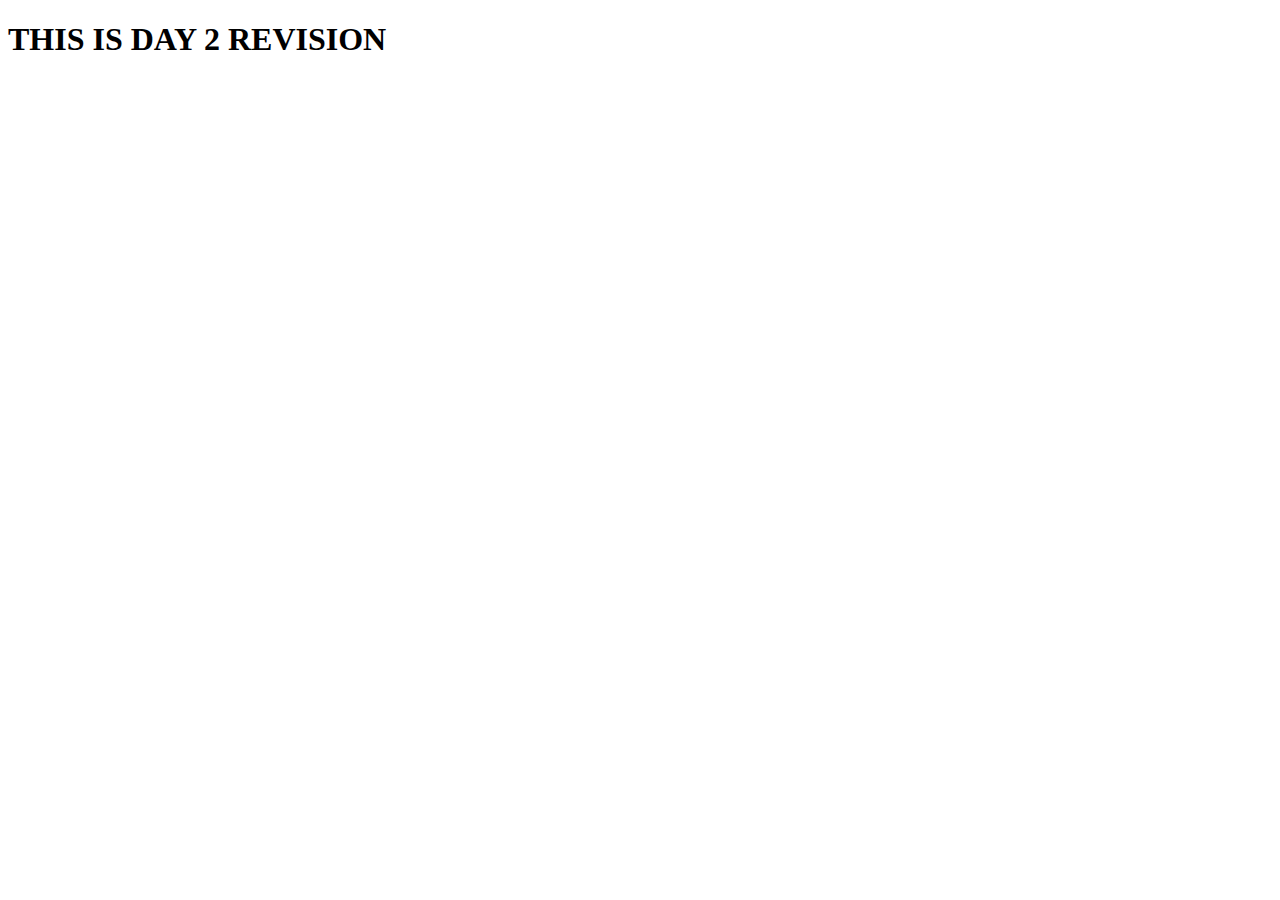
<file: #DAY 2/index.html>
<!DOCTYPE html>
<html lang="en">
<head>
    <meta charset="UTF-8">
    <meta name="viewport" content="width=device-width, initial-scale=1.0">
    <title>Document</title>
   
</head>
<body>
    <h1>THIS IS DAY 2 REVISION</h1>
    <script src="First.js"></script> 
    <script src="second.js"></script> 
    <script src="third.js"></script> 
</body>
</html>
</file>
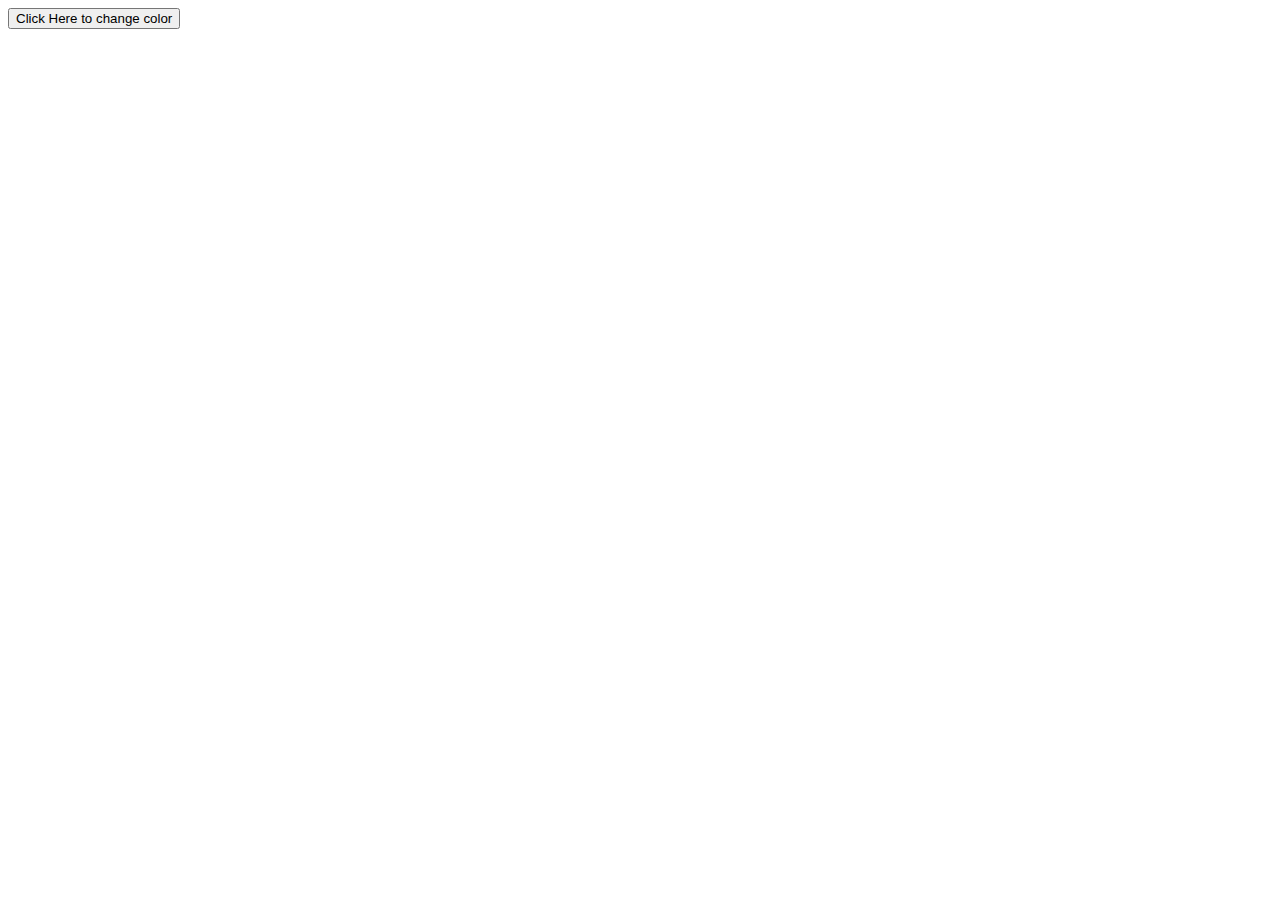
<file: #DAY 6/index.html>
<!DOCTYPE html>
<html lang="en">
<head>
    <meta charset="UTF-8">
    <meta name="viewport" content="width=device-width, initial-scale=1.0">
    <title>Document</title>
</head>
<body>

    <button type="button" id="colorbtn" onclick="color()" >Click Here to change color</button>
    
    <script src="First.js"> </script>

</body>
</html>
</file>
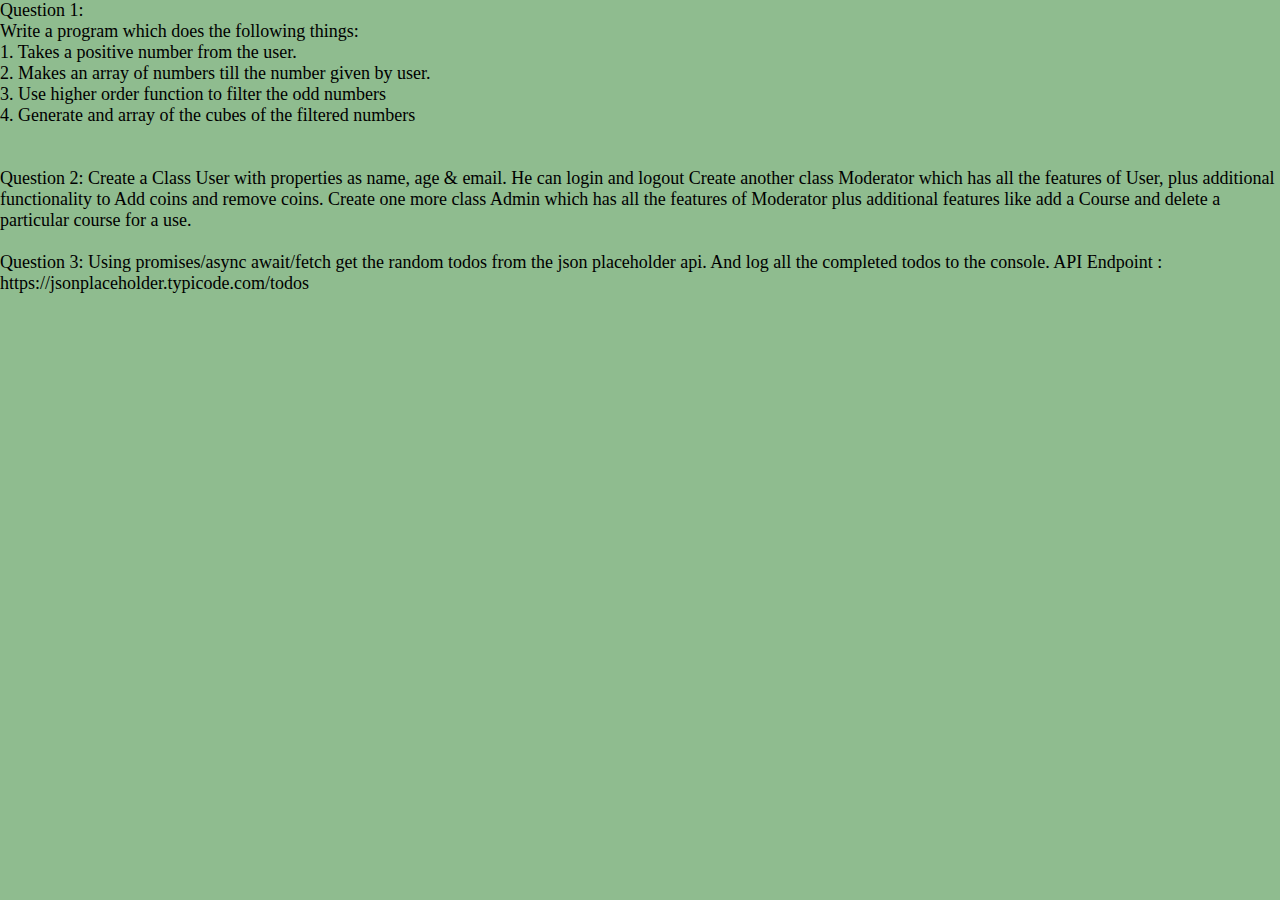
<file: #DAY 5/main.html>
<!DOCTYPE html>
<html lang="en">
<head>
    <meta charset="UTF-8">
    <meta name="viewport" content="width=device-width, initial-scale=1.0">
    <title>Document</title>
    <link rel="stylesheet" href="style.css">

</head>
<body>
    <p>Question 1: <br>
        Write a program which does the following things: <br>
        1. Takes a positive number from the user. <br>
        2. Makes an array of numbers till the number given by user. <br>
        3. Use higher order function to filter the odd numbers<br>
        4. Generate and array of the cubes of the filtered numbers<br>
        <br><br>

    
        Question 2:
        Create a Class User with properties as name, age & email.
        He can login and logout
        Create another class Moderator which has all the features of User,
        plus additional functionality to Add coins and remove coins.
        Create one more class Admin which has all the features of Moderator plus additional features like add a
        Course and delete a particular course for a use. <br> <br>

        Question 3:
        Using promises/async await/fetch get the random todos from the json placeholder api. And log all the
        completed todos to the console.
        API Endpoint : https://jsonplaceholder.typicode.com/todos
    </p>
    <script src="Second.js"></script>
    <!-- <script src="First.js"></script> -->
</body>
</html>
</file>
<file: #DAY 5/style.css>
*{ margin: 0;
    padding: 0;
    box-sizing: border-box;
    background-color: darkseagreen;

}
p {
    font-size: 18px;
    
    justify-content:space-between;
}
</file>
